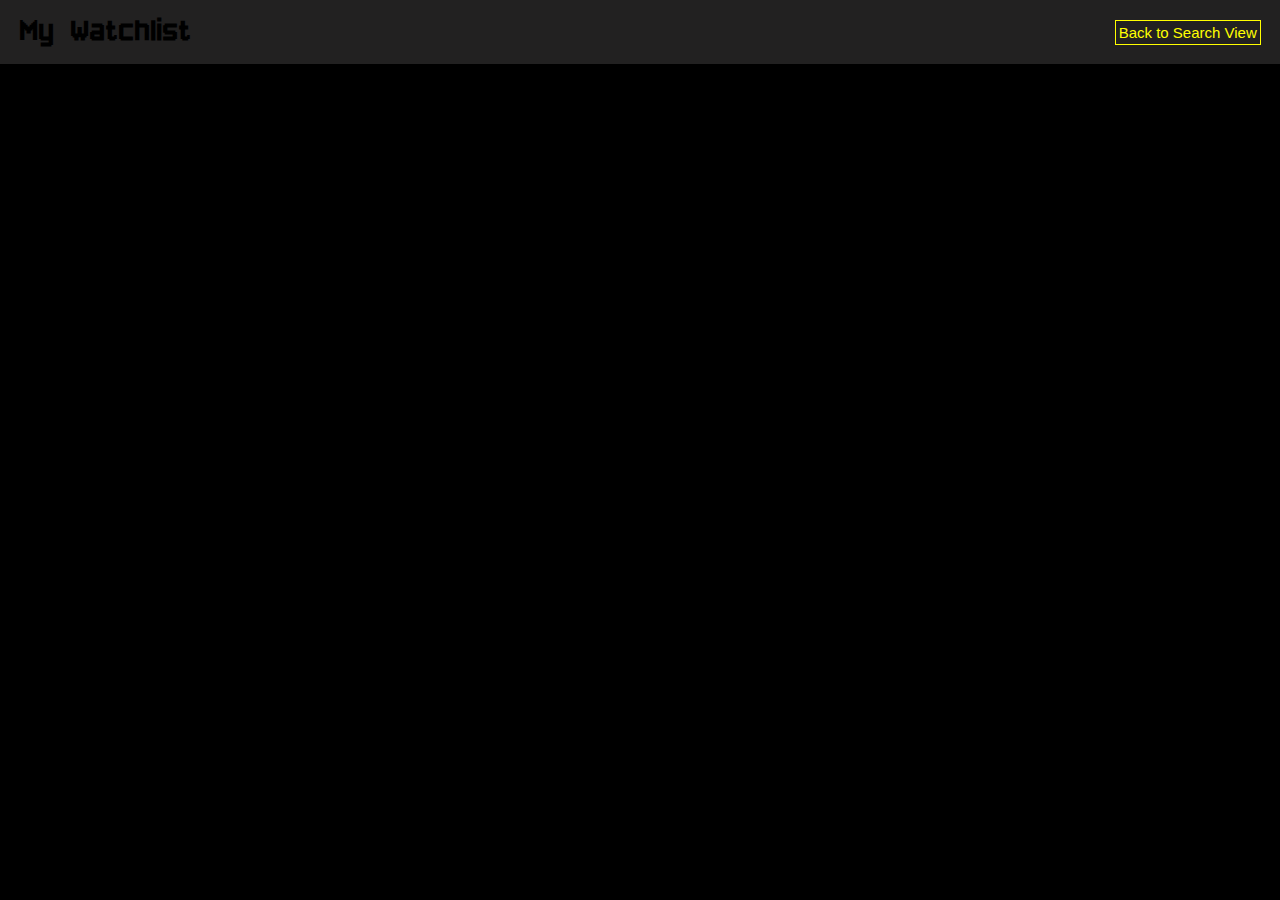
<file: watchlist.html>
<!DOCTYPE html>
<html lang="en">
<head>
    <meta charset="UTF-8">
    <meta http-equiv="X-UA-Compatible" content="IE=edge">
    <meta name="viewport" content="width=device-width, initial-scale=1.0">
    <!--Font Awesome CDN-->
    <link href='https://unpkg.com/boxicons@2.1.4/css/boxicons.min.css' rel='stylesheet'>
    <!--CSS-->
    <link rel="stylesheet" href="index.css">

</head>
<body>
    <div class="top">
        <h1>My Watchlist</h1>
        <button class="search-view" id="search-view">Back to Search View</button>
    </div>
    <div id="my-watchlist" class="my-watchlist"></div>
    <script src="watchlist.js" type="module"></script>
</body>
</html>
</file>
<file: index.css>
* {
    margin: 0;
    padding: 0;
    box-sizing: border-box;
}

body {
    background-color: black;
}

@font-face {
    src: url("pixelfont-7.ttf");
    font-family: pixelfont;
}

.year23 {
    font-family: pixelfont;
    text-align: center;
    width: 100%;
    display: block;
    margin: 0 auto;
    color: white;
    padding: 10px;
}

.movies23 {
    display: flex;
    flex-direction: row;
    align-items: center;
}

.img23 {
    width: 260px;
}

iframe {
    width: 760px;
    height: 427px;
    margin: 0 auto;
    padding: .5rem;
}

@media (max-width: 992px) {
    .movies23 {
        flex-direction: column;
    }
    .img23, iframe {
        width: 500px;
    }

}

.top {
    width: 100%;
    height: 4rem;
    display: flex;
    flex-direction: row;
    align-items: center;
    padding: 0 1.2rem;
    justify-content: space-between;
    font-family: pixelfont;
    background-color: #3836369d;

}

bx-home {
    font-family: pixelfont;
    color: yellow;
}

.top-logo {
    color: yellow;
    text-shadow: 1px 1px 2px black;
    font-size: 25px;
    margin: 0;
    text-align: center;
    text-decoration: none;
}

a:hover {
    text-decoration-color: yellow;
}

.search-bar {
    border: none;
    background-color: white;
    width: 75%;
    max-width: 800px;
}

.search-btn {
    background-color:transparent;
    color: yellow;
    border: 1px solid yellow;
    cursor: pointer;
}

form {
    display: flex;
    width: 70%;
    max-width: 800px;
    justify-content: center;
}

.watch-list, .search-view  {
    color: yellow;
    background-color: transparent;
    border: 1px solid yellow;
    padding: 3px;
    font-size: 15px;
    cursor: pointer;
}


.trending-title, .loading-message {
    text-align: center;
    display: block;
    font-size: 35px;
    font-family: pixelfont;
    padding-top: 20px;
    color: white;
    overflow: hidden;
    margin: 40px auto;
    white-space: nowrap;
    animation: 
        typing 3.5s steps(40, end),
        blink-caret .75s step-end infinite;
}


@keyframes typing {
    from { width: 0 }
    to { width: 100% }
  }
  
  @keyframes blink-caret {
    from, to { border-color: transparent }
    50% { border-color: #d1db15; }
  }

.trailer {
    display: flex;
    flex-direction:column;
    align-items: center;

  }

  .t1 > h2, .t2 > h2 {
    color: white;
    font-size: 15px;
    font-family: pixelfont;
    text-align: center;
  }

  .t2 {
    padding-top:  15px;
  }

.movie-list, .my-watchlist {
    width: 80%;
    color: yellow;
    margin: 0 auto;
    display: flex;
    padding: 20px;
    flex-direction: column;
    align-items: center;
    justify-content: center;
}


.my-watchlist {
    color: black;
    padding: 30px;
}

.movie-items {
    padding: 5px;
    text-align: center;
    width: 25rem;
}

.title {
    text-align: center;
    font-weight: bold;
    font-size: 1.2rem;
    padding-bottom: 10px;
    color: white;
}

.runtime, .genre, .rating {
    text-align: center;
    font-size: small;
    padding-right: 10px;
    color: white;
    display: inline;
}

.plot {
    padding-top: 10px;
    color: white;
}

.carousel {
    display: block;
    width: 100%;
    margin: 0 auto;
}


img {
    padding-top: 20px;
    color: black;
    margin: 0 auto;
}

.add, .remove {
    border: 1px solid black;
    display: inline;
    background-color: transparent;
    cursor: pointer;
    color: black;
    background-color: yellow;
    font-size: 12px;
    padding: 3px;
    font-family: pixelfont;
}


.empty {
    text-align: center;
    padding: 20px;
    margin: 100px auto;
}

.empty > h3 {
    padding-top: 10px;
}

.fa-star {
    color: rgb(211, 211, 34);
}


@media (min-width: 600px){
    .trending {
        width: 50%;
        margin: 0 auto;
    }

    .my-watchlist, .movie-list {
        width: 60%;
    }

}

.load {
    font-size: 40px;
}

.unknown {
    font-size: 15px;
    font-family: pixelfont;
    text-align: center;
}

@media(min-width: 320px) and (max-width: 540px) {
    .top {
        width: 100%;
        height: 8.5rem;
        padding: 1rem 1.2rem;
        flex-direction: column;
        gap: .75rem;
    }
    .movies23 {
        flex-direction: column;
    }
    .img23 {
        width: 20rem;
    }
    iframe {
        margin: 0 auto;
        width: 25rem;
    }
    .trailer h2 {
        font-size: .85rem;
    }
    .movie-img {
        width: 15rem;
        margin: 0 auto;
    }
    .movie-items {
        padding: 1.5rem;
    }
    .plot {
        font-size: .9rem;
        padding: 1rem;
    }
}
</file>
